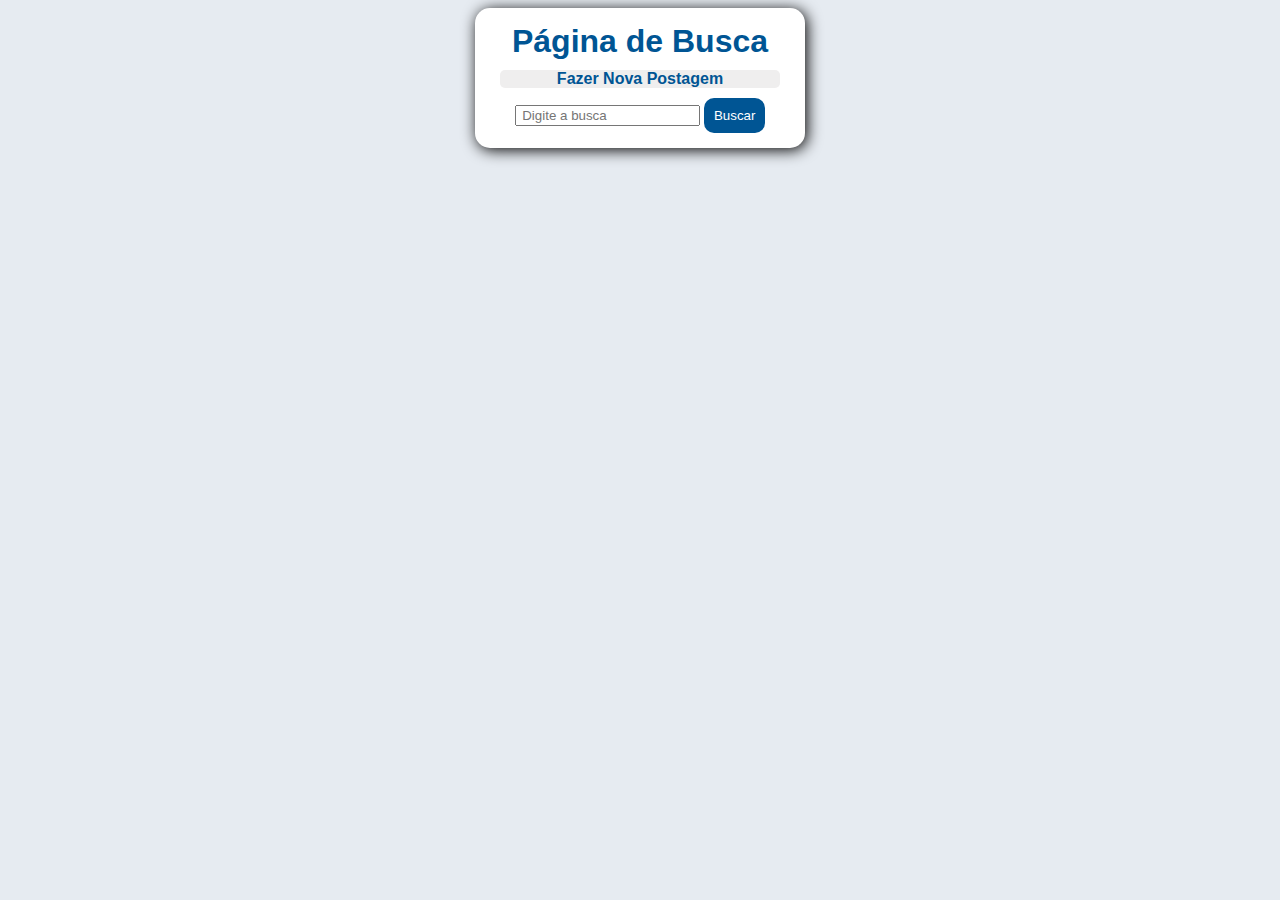
<file: busca.html>
<!DOCTYPE html>
<html lang="pt-br">
<head>
    <meta charset="UTF-8">
    <meta name="viewport" content="width=device-width, initial-scale=1.0">
    <title> Postagens </title>
    <link rel="stylesheet" href="estilo.css">
    <script src="https://cdnjs.cloudflare.com/ajax/libs/jquery/3.7.1/jquery.js" integrity="sha512-+k1pnlgt4F1H8L7t3z95o3/KO+o78INEcXTbnoJQ/F2VqDVhWoaiVml/OEHv9HsVgxUaVW+IbiZPUJQfF/YxZw==" crossorigin="anonymous" referrerpolicy="no-referrer"></script>
    <script>
        function buscar(){
            //pegar valor do campo input do html e armazenar em uma variável
            var valor = $("#valor").val();
         
            $.ajax({
                url: "fazerbusca.php",            //arquivo php, backend
                method: "GET",                    //tipo de requisição "GET"
                data: { busca: valor },            //atributo busca vai guardar o valor
                success: function(data){           //em caso de sucesso
                    $("#resultado").html(data);   //escreve os dados na div resultado
                }
            });
        }

        //chama função buscar quando carrega a pagina
        $(document).ready(function(){
            buscar();
        });
    </script>

</head>
<body>
    <div class="painel">
        <div class="cabecalho">
            
            <h1> Página de Busca </h1>   
            <a href="index.html" class="botao"> Fazer Nova Postagem </a>

        </div>

        <div class="conteudo"> 
            
            <input type="text" id="valor" placeholder=" Digite a busca">
            <button onclick="buscar()" class="enviar"> Buscar </button>

            <div id="resultado">
                
            </div>


        </div>

        <div class="rodape">   </div>
    </div>    
</body>
</html>
</file>
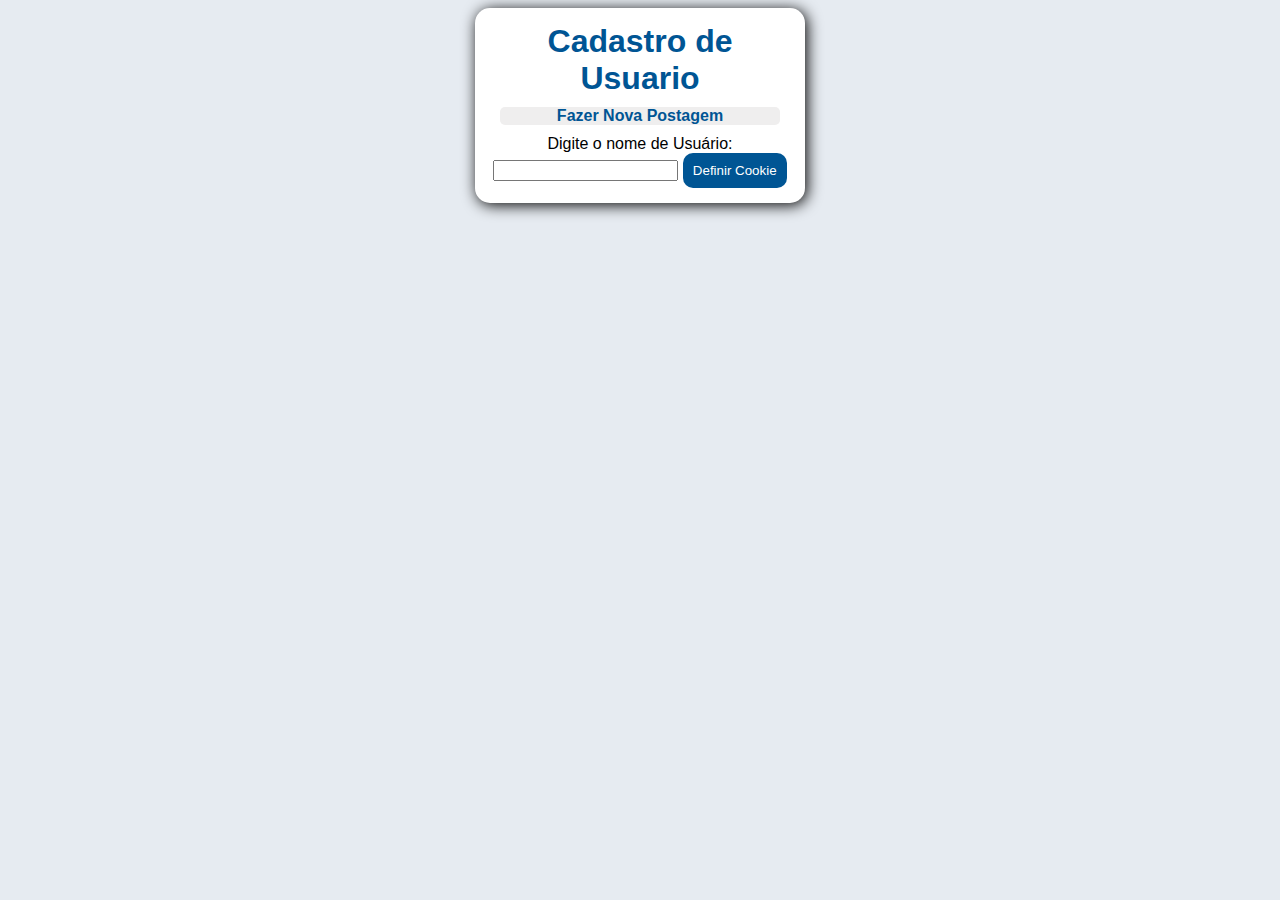
<file: cookie.html>
<!DOCTYPE html>
<html lang="pt-br">
<head>
    <meta charset="UTF-8">
    <meta name="viewport" content="width=device-width, initial-scale=1.0">
    <title> Postagens </title>
    <link rel="stylesheet" href="estilo.css">
</head>
<body>
    <div class="painel">
        <div class="cabecalho">
            <h1> Cadastro de Usuario </h1>   
            <a href="index.html" class="botao"> Fazer Nova Postagem </a>
        </div>
        <div class="conteudo"> 
            <form action="salvarcookie.php" method="post">

               <label> Digite o nome de Usuário: </label>
               <input type="text" id="usuario" name="usuario">
               
               <input type="submit" value="Definir Cookie" class="enviar">
               
            </form>

        </div>
        <div class="rodape">   </div>
    </div>    
</body>
</html>
</file>
<file: estilo.css>
body{
    font-family: Arial;
    background-color: #e6ebf1;
}

.painel{
    width: 300px;                       /*largura*/   
    margin: auto;                       /*margem automatica */
    box-shadow: 2px 2px 15px black;   /*sombra*/
    border-radius: 15px;
    padding: 15px;
    text-align: center;
    background-color: white;
}

h1{
    margin: 0;
    color: #005594;
    overflow: hidden;
}

textarea {
    padding: 10px;
    border: 1px solid gray;
    border-radius: 10px;
    font-size: 16px;
}

.enviar{
    background-color: #005594;
    padding: 10px;
    color: white;
    border: none;
    border-radius: 10px;
    cursor: pointer;
}
.enviar:hover{
    background-color: #0091ff;
    transition: 1s;
}

.botao:hover{
    background-color: #005594;
    color: white;
}

.botao {
    background-color: #efeeee;
    border-radius: 5px;

}

a{
    display: block;
    margin: 10px;
    text-decoration: none;
    font-weight: bold;
    color: #005594;
}

.card{
    background-color: #fff;              /*cor de fundo*/
    border: 1px solid gray;              /*borda cinza*/
    border-radius: 8px;                    /*arredondar bordas*/
    padding: 10px;                         /*espaçamento interno*/
    margin-bottom: 15px;                   /*margem de baixo*/
    text-align: left;                      /*alinhar texto a esquerda*/
    box-shadow: 2px 2px 2px black;      /*sombra*/
}

.card:hover{
    width: 95%;
    background-color: #e6ebf1;
    box-shadow: 2px 2px 10px black;
}
</file>
